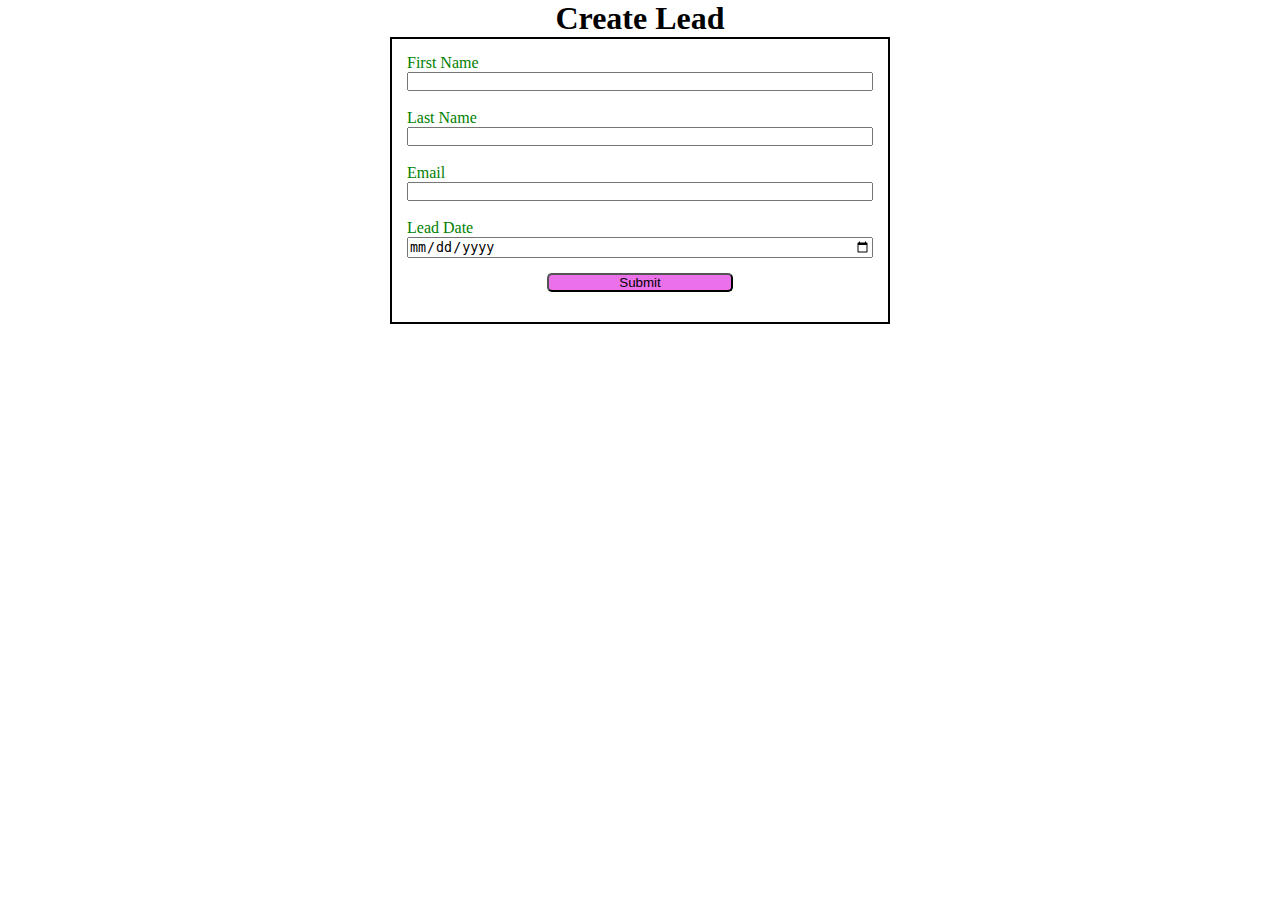
<file: index.html>
<!DOCTYPE html>
<html lang="en">
<head>
    <meta charset="UTF-8">
    <meta name="viewport" content="width=device-width, initial-scale=1.0">
    <title>Web To Lead Form</title>
    <script src="script.js"></script>
    <link rel="stylesheet" href="style.css"
</head>
<body>
    <h1>Create Lead</h1>

    <form action="https://webto.salesforce.com/servlet/servlet.WebToLead?encoding=UTF-8&orgId=00Dd200000E3Tjl" 
    method="POST" 
    onsubmit="beforesubmit()">

    <input type=hidden name="oid" value="00Dd200000E3Tjl">
    <input type=hidden name="retURL" value="https://amit75430.github.io/Web-To-Leads/thanks.html">
    <input type=hidden name="Lead_Date__c" class="outputdata" />

 
    <label for="first_name">First Name</label>
    <input  id="first_name" maxlength="40" name="first_name" size="20" type="text" required="true" /><br>

    <label for="last_name">Last Name</label>
    <input  id="last_name" maxlength="80" name="last_name" size="20" type="text" required="true"/><br>

    <label for="email">Email</label>
    <input  id="email" maxlength="80" name="email" size="20" type="text" required="true"/><br>

    <!-- Lead Date:<span class="dateInput dateOnlyInput"><input  id="00Nd200001MEiIX" name="00Nd200001MEiIX" size="12" type="text" /></span><br> -->
    <label for="lead_date">Lead Date</label>
    <input type="date" required="true" class="inputdata" />

    <input type="submit" name="submit" class="submit">

    </form>

</body>
</html>
</file>
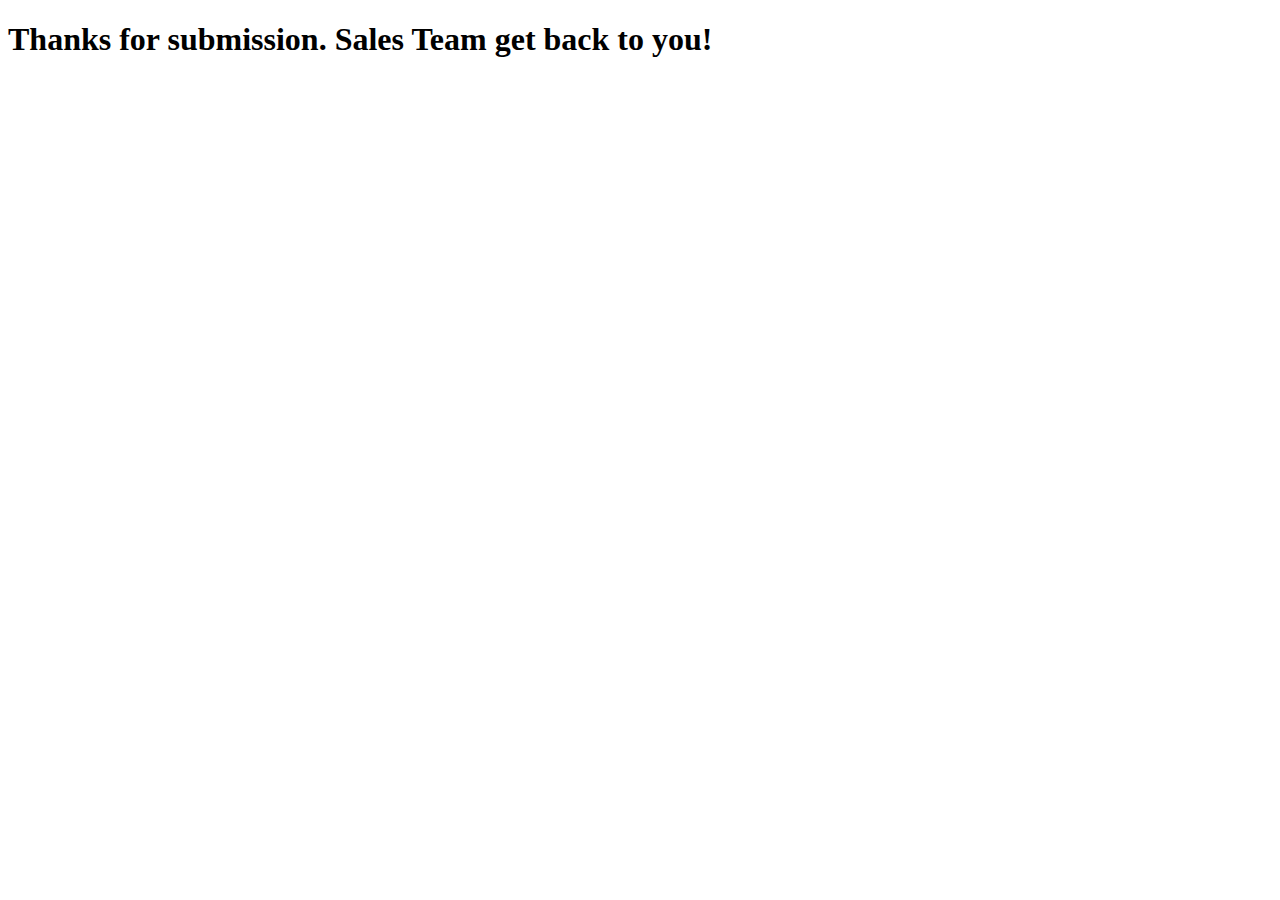
<file: thanks.html>
<!DOCTYPE html>
<html lang="en">
<head>
    <meta charset="UTF-8">
    <meta name="viewport" content="width=device-width, initial-scale=1.0">
    <title>Thank You</title>
</head>
<body>
    <h1>Thanks for submission. Sales Team get back to you!</h1>
</body>
</html>
</file>
<file: style.css>
*{
    margin:0;
    padding: 0;
    box-sizing: border-box;
}

h1{
    text-align: center;
}

input,label{
    display:block;
}

label{
    color: green;
}

input{
    width:100%;
}

.submit{
    margin: 15px auto;
    width: 40%;
    background-color: rgb(234, 113, 234);
    border-radius: 5px;

}

form{
    min-width: 300px;
    max-width: 500px;
    margin: auto;
    border: 2px solid black;
    padding: 15px;

}
/*
margin top right bottom left
margin 25px 50px 75px 100px
margin 25px auto
*/
</file>
